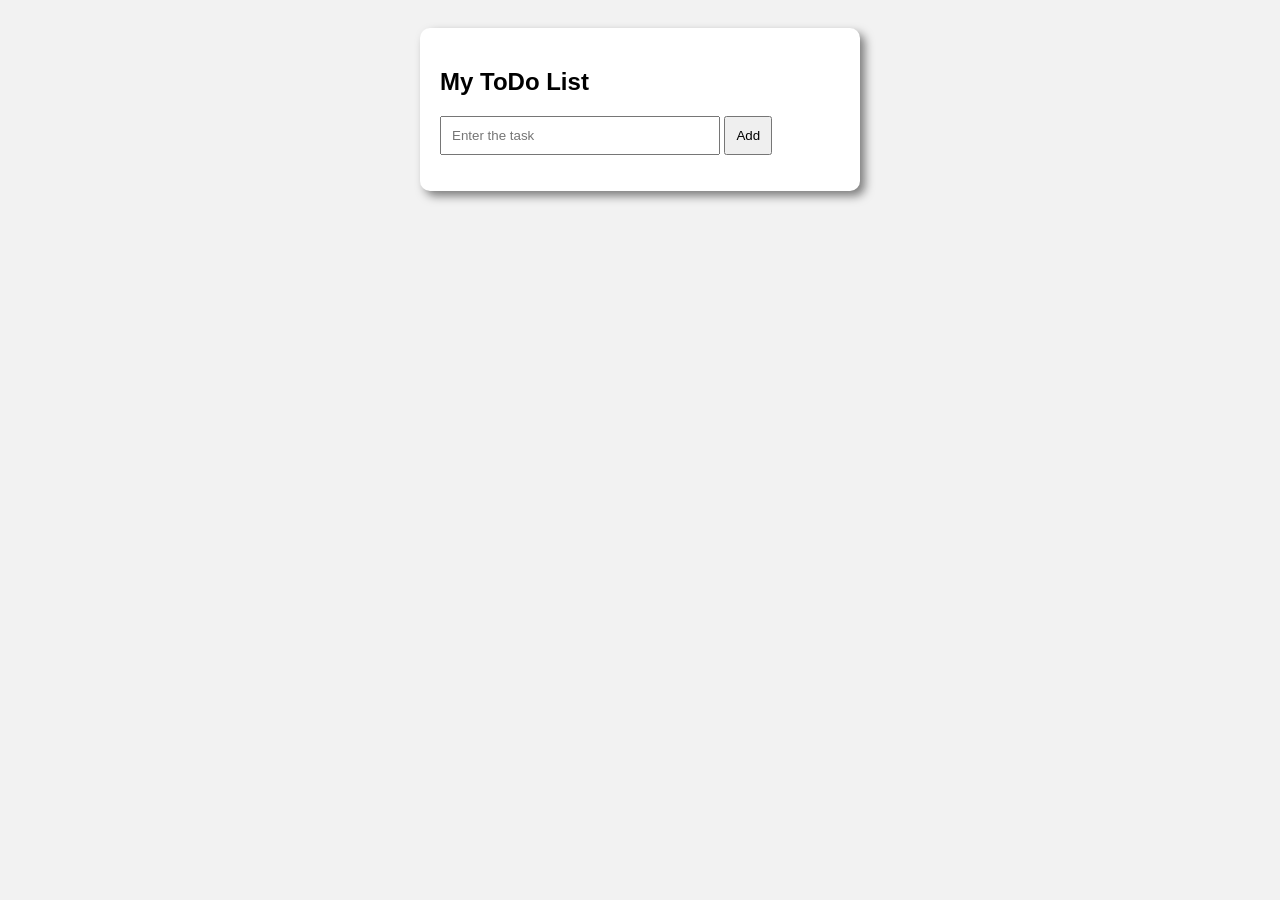
<file: TodoList/todo.html>
<html>
    <head>
        <title>
            TO DO LIST
        </title>
        <style>
            body{
                font-family: Arial, Helvetica, sans-serif;
                background: #f2f2f2;
                padding: 20px;
            }
            #todo-container{
                background: white;
                padding: 20px;
                max-width: 400px;
                margin:auto;
                border-radius: 10px;
                box-shadow: 5px 5px 10px rgba(10,10,10,0.5);
            }
            input[type="text"]
            {
                width: 70%;
                padding: 10px;

            }
            button{
                padding: 10px;
            }
            ul{
                list-style: none;  /* ul as a tag selctor*/
                padding: 0;
            }
            li{
                padding: 5px 0;       /* inside ul we gonna create li..so we can add styles here */
                display: flex;
                justify-content: space-between; /*first item goes left,last one go right,rest evenly spaced*/
            }
            li button{
                margin-left: 10px;
                background: #ff4d4d;
                color: aliceblue;
                border:none;
                border-radius: 5px;
                cursor: pointer;
                justify-content: space-between ;
            }
        </style>

    </head>
    <body>
        <div id="todo-container">
            <h2>My ToDo List</h2>
            <input type="text" id="todo-input" placeholder="Enter the task"/>
            <button onclick="addTodo()">Add</button>
            <ul id="todo-list"></ul>
        </div>
        <script src="scriptTodolist.js"></script>
    </body>
</html>
</file>
